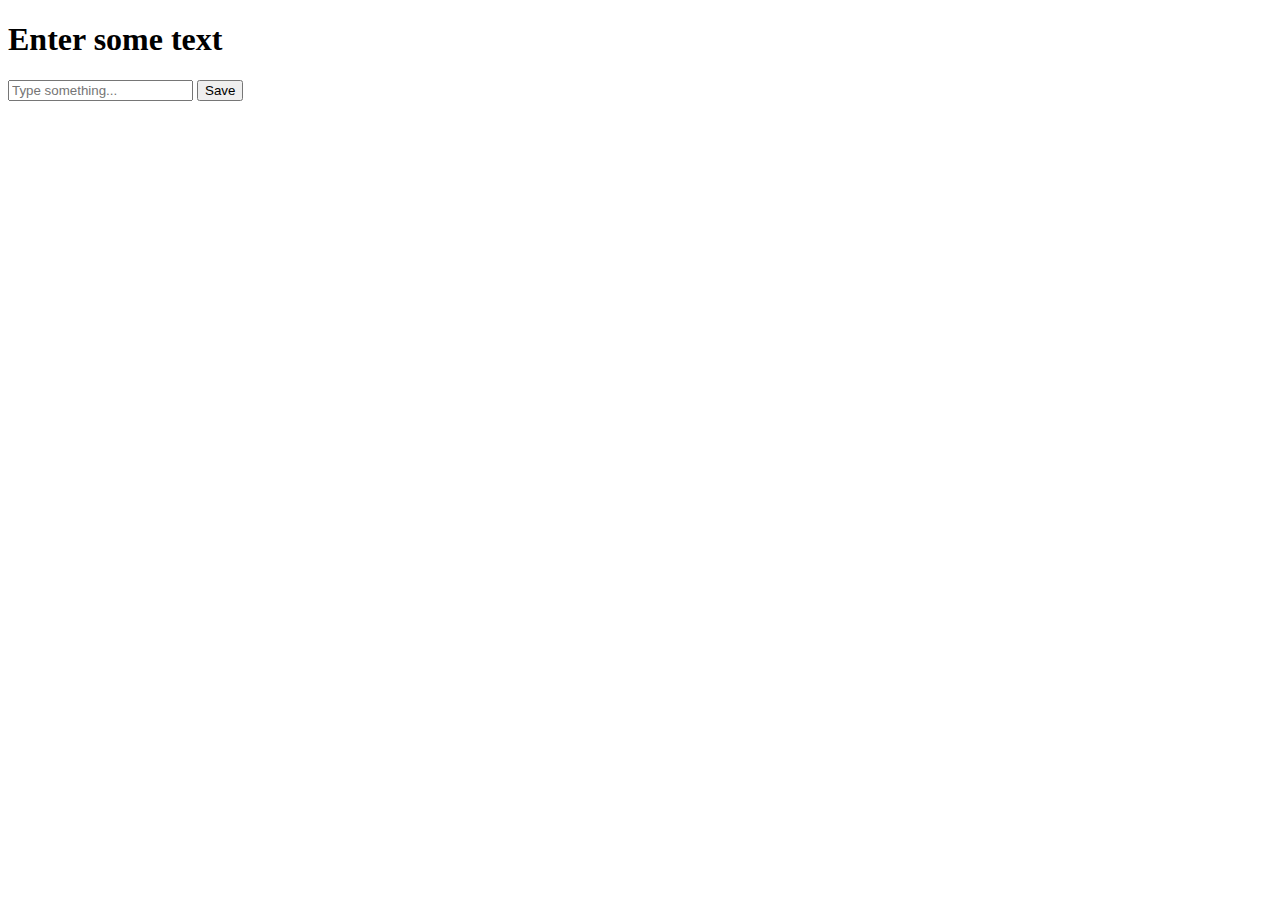
<file: form.html>
<!DOCTYPE html>
<html>
<head>
    <title>Flask Form</title>
</head>
<body>
    <h1>Enter some text</h1>
    <form action="/save" method="POST">
        <input type="text" name="user_text" placeholder="Type something..." required>
        <button type="submit">Save</button>
    </form>
</body>
</html>
</file>
